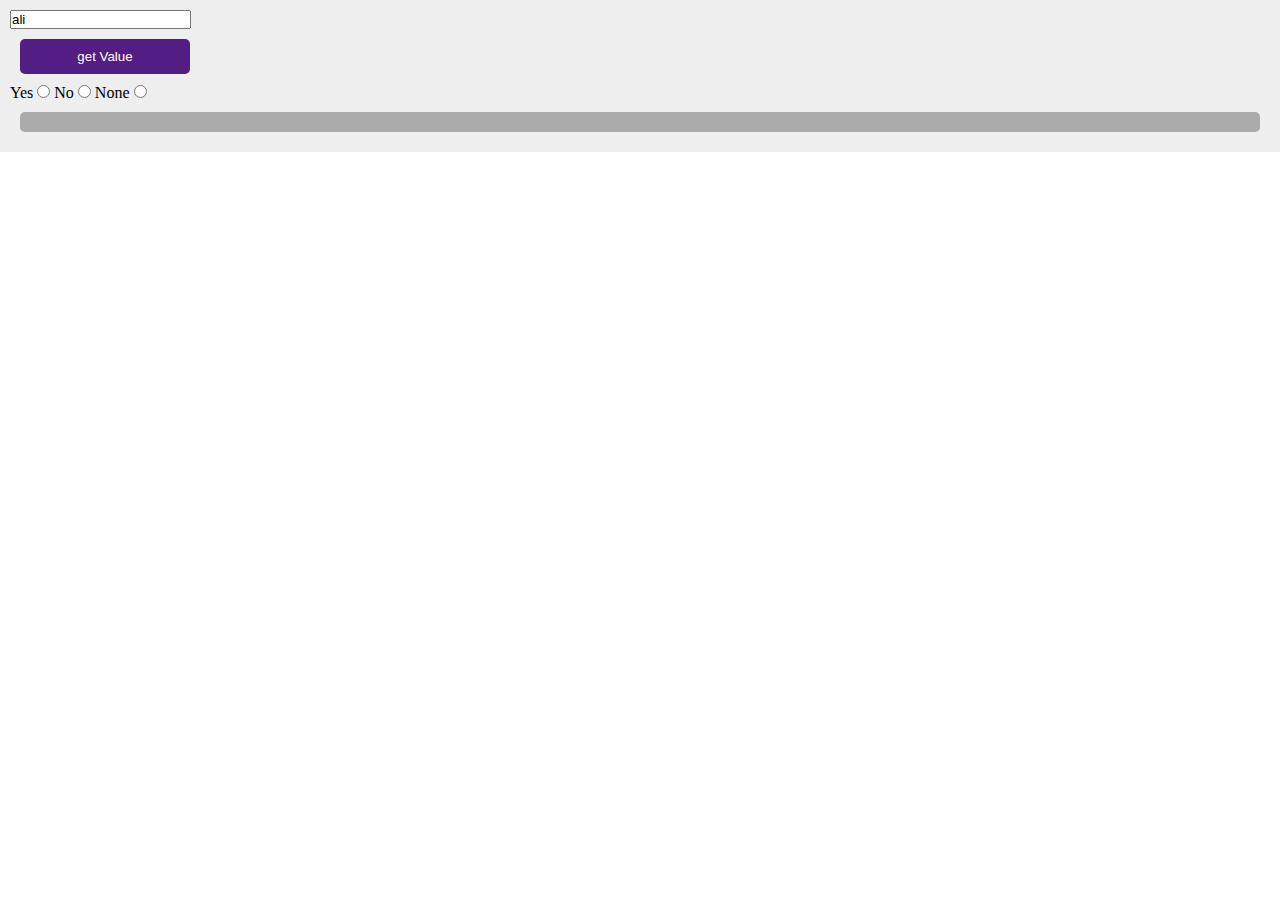
<file: Day03/index.html>
<!DOCTYPE html>
<html lang="en">
	<head>
		<meta charset="UTF-8" />
		<meta name="viewport" content="width=device-width, initial-scale=1.0" />
		<title>Document</title>
		<link rel="stylesheet" href="style.css" />
	</head>
	<body>
		<!-- <div id="parent">
			<span>hello</span>
			<p>
				Lorem ipsum, dolor sit amet consectetur adipisicing elit. Earum veniam,
				reprehenderit libero soluta maiores necessitatibus sed sint magni quam
				aut. Nobis asperiores quibusdam hic facilis omnis, atque sint nam
				facere.
			</p>
		</div> -->
		<!-- <div id="parent" class="content">
			<h2>Our Products</h2>
			<p class="p1">
				Lorem ipsum dolor sit amet consectetur adipisicing elit. Ut laborum amet
				possimus impedit distinctio nemo, alias iusto? Ipsa tempora, animi a
				quos, inventore quia impedit amet debitis reprehenderit, illo neque?
			</p>

			<p id="myP" class="p1">
				Lorem ipsum dolor sit amet consectetur adipisicing elit. Ducimus tenetur
				accusantium adipisci explicabo sed veritatis dignissimos ipsam eum id
				quibusdam temporibus obcaecati minus a, odit cupiditate, vero error
				repellendus rem.
			</p>
			<button id="btn" onclick="show()">Show More ..</button>
		</div> -->
		<div id="myForm">
			<input type="text" id="input1" value="ali" />
			<button onclick="execute()">get Value</button>
			<label>
				Yes

				<input type="radio" name="choose" value="yes" />
			</label>
			<label>
				No

				<input type="radio" name="choose" value="no" />
			</label>
			<label>
				None

				<input type="radio" name="choose" value="none" />
			</label>

			<p id="result"></p>
		</div>
		<script src="./demo.js"></script>
	</body>
</html>
</file>
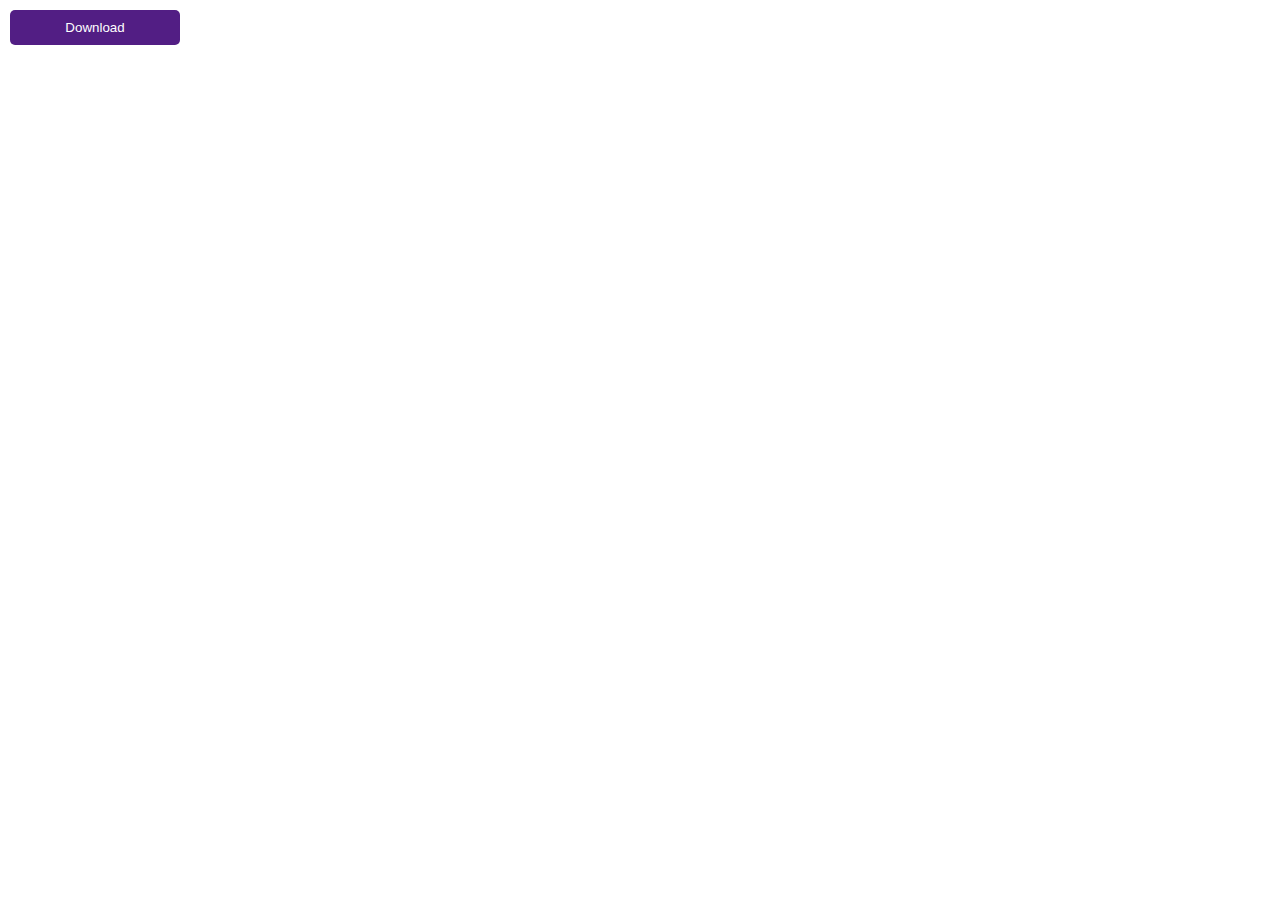
<file: Day04/index.html>
<!DOCTYPE html>
<html lang="en">
	<head>
		<meta charset="UTF-8" />
		<meta name="viewport" content="width=device-width, initial-scale=1.0" />
		<title>Document</title>
		<link rel="stylesheet" href="style.css" />
	</head>
	<body>
		<!-- <div id="parent">
			<h1>Welcome SWF</h1>
			<p id="myP" class="content test">
				Lorem ipsum dolor sit amet consectetur adipisicing elit. Error corporis
				distinctio repellat debitis molestiae hic enim eligendi temporibus,
				neque et minima quos, nobis aperiam quisquam? Hic, incidunt! Adipisci,
				quam cum!
			</p>
			<button onclick="changeStyle()">Change Style</button>
		</div> -->
		<!-- <div id="parent">
			<a class="myLink" id="link1" href="#google">Google</a>
			<a class="myLink" id="link2" href="#twitter">Twitter</a>
			<a class="myLink" id="link3" href="#facebook">FaceBook</a>
		</div> -->
		<!-- <img src="./Images/2.jpg" alt="" /> -->

		<!-- <div id="parent">
			<h2>Our Product</h2>
			<p>welcome</p>
			<button></button>
		</div> -->
		<!-- <button onclick="execute()">Add New P</button> -->

		<button onclick="execute()">Download</button>
		<span id="output">Link Will appear after 3 seconds </span>
		<!-- <button onclick="start()">Start</button>
		<p id="result">0</p>
		<button onclick="stop()">Stop</button> -->
		<!-- <button onclick="openNewWindow()">Open New Window</button>
		<button onclick="closeWindow()">Close Window</button>
		<button onclick="moveToWindow()">Move To Window</button>
		<button onclick="moveByWindow()">Move By Window</button>
		<button onclick="resizeToWindow()">Resize To Window</button>
		<button onclick="resizeByWindow()">Resize By Window</button> -->
		<script src="./demo.js"></script>
	</body>
</html>
</file>
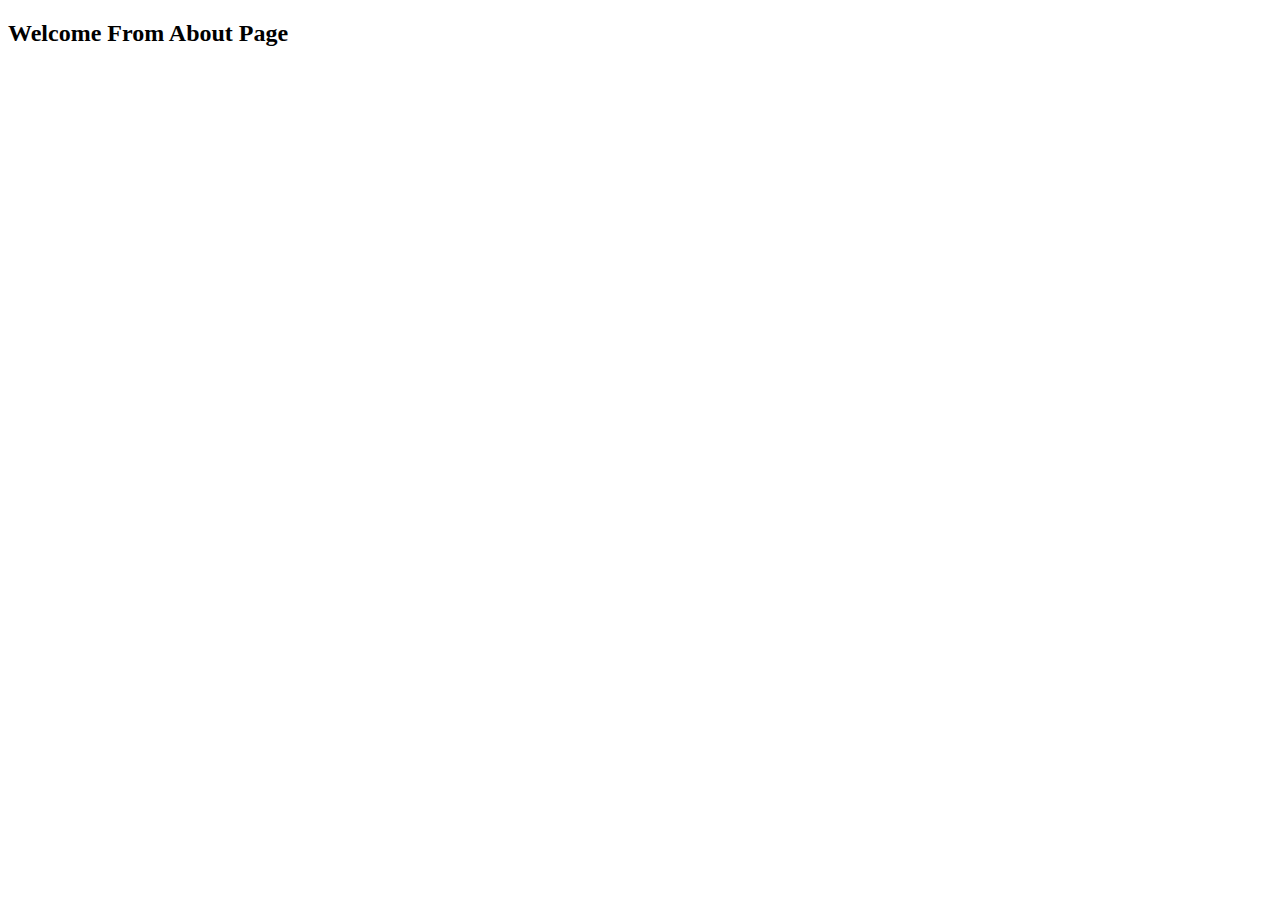
<file: Day04/about.html>
<!DOCTYPE html>
<html lang="en">
	<head>
		<meta charset="UTF-8" />
		<meta name="viewport" content="width=device-width, initial-scale=1.0" />
		<title>Document</title>
	</head>
	<body>
		<h2>Welcome From About Page</h2>
	</body>
</html>
</file>
<file: Day03/style.css>
*{
    padding: 0;
    margin: 0;
}

div{
    background-color:#eee;
    padding: 10px;
    margin-bottom: 10px;
}

p{
    background-color: #aaa;
    padding: 10px;
    margin:10px;
    border-radius: 5px;
}

button{
    display: block;
    width: 170px;
    padding:10px;
    border:none;
    background-color: rgb(82, 30, 132);
    cursor: pointer;
    color:#fff;
    border-radius: 5px;
    margin: 10px;
}
</file>
<file: Day04/style.css>
*{
    padding: 0;
    margin: 0;
}

div{
    background-color:#eee;
    padding: 10px;
    margin-bottom: 10px;
}

p{
    background-color: #aaa;
    padding: 10px;
    margin:10px;
    border-radius: 5px;
}

button{
    display: block;
    width: 170px;
    padding:10px;
    border:none;
    background-color: rgb(82, 30, 132);
    cursor: pointer;
    color:#fff;
    border-radius: 5px;
    margin: 10px;
}


.content{
    font-size: 30px;
}

.jsClass{
    color:#fff;
    font-weight: bold;
    background-color: rgb(58, 19, 94);
}

a{
    display: block;
    margin-bottom: 20px;
}

img{
    width: 300px;
    height: 300px;
    object-fit: cover;
}

#output{
    display: none;
    color: green;
    font-weight: bold;
    margin-left: 20px;
}
</file>
